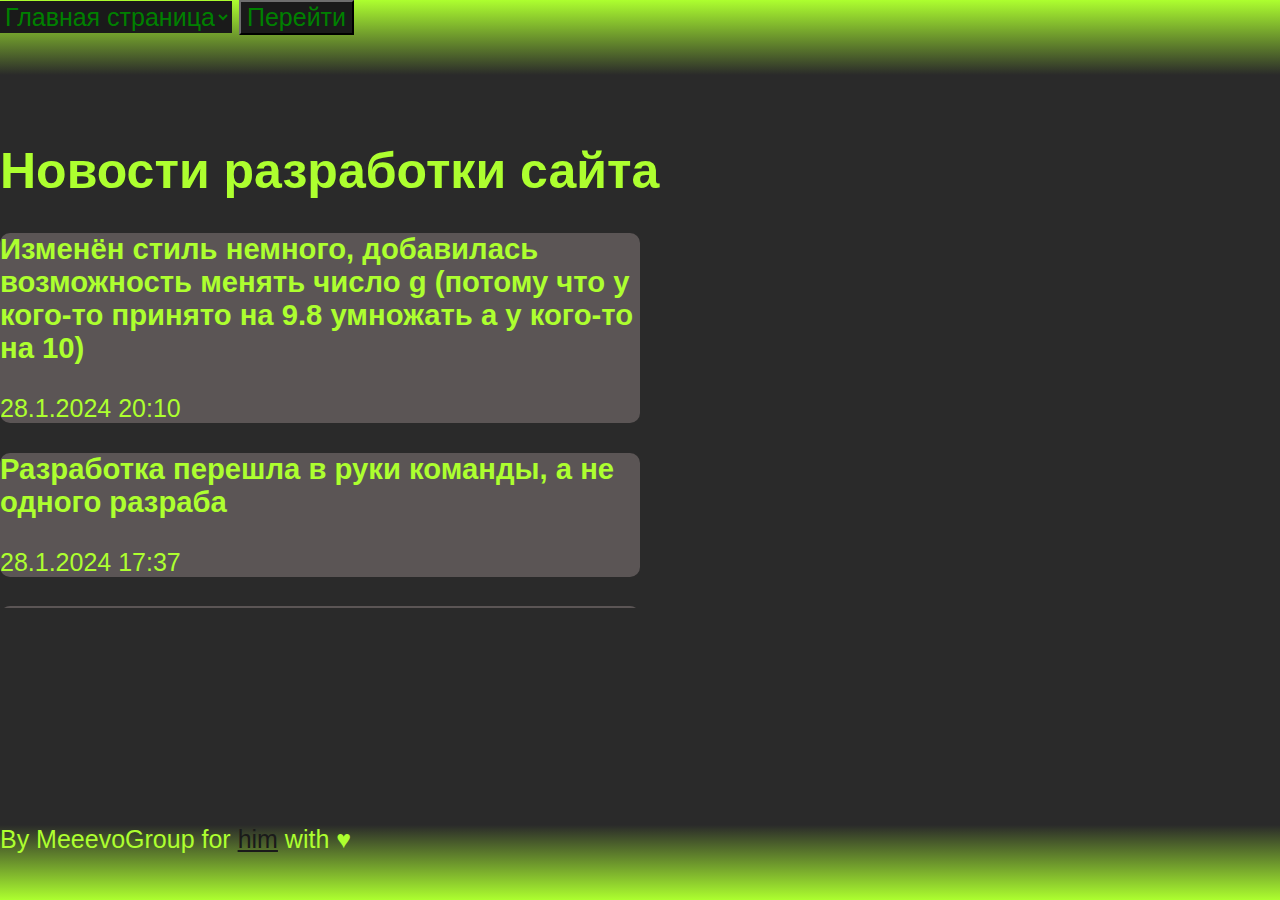
<file: mobile/index.html>
<!DOCTYPE html>
<html lang="en">
<head>
    <meta charset="UTF-8">
    <meta name="viewport" content="width=device-width, initial-scale=1.0">
    <title>Хуизика</title>
    <link rel="stylesheet" href="mobile.css">
    <script src="../app.js"></script>
    <script src="nav.js"></script>
</head>
<body>
    <header>
        <select id="nav">
            <option value="https://kotarsis8413.github.io/">Главная страница</option>
            <option value="https://kotarsis8413.github.io/physic/formuls/">Формулы</option>
            <option value="http://f0895978.xsph.ru/">MeeevoChat</option>
            <option value="http://f0895978.xsph.ru/wall">MeeevoWall</option>
            <option value="http://f0895978.xsph.ru/questions/">MeeevoQuestion</option>
        </select>
        <button onclick="gt(); return false;">Перейти</button>
    </header>
    <main>
        <h1>Новости разработки сайта</h1>
        <div class="block">
            <h3>
                Изменён стиль немного, добавилась возможность менять число g (потому что у кого-то принято на 9.8 умножать а у кого-то на 10)
            </h3>
            28.1.2024 20:10
        </div>
        <div class="block">
            <h3>
                Разработка перешла в руки команды, а не одного разраба
            </h3>
            28.1.2024 17:37
        </div>
        <div class="block">
            <h3>
                Сайт адаптирован под мобилы
            </h3>
            хз.хз.хз
        </div>
        <div class="block">
            <h3>
                База сайта готова!
            </h3>
            хз.хз.хз
        </div>
    </main>
    <footer>
        By MeeevoGroup for <a href="https://t.me/kotarsis8413">him</a> with ♥
    </footer>
</body>
</html>
</file>
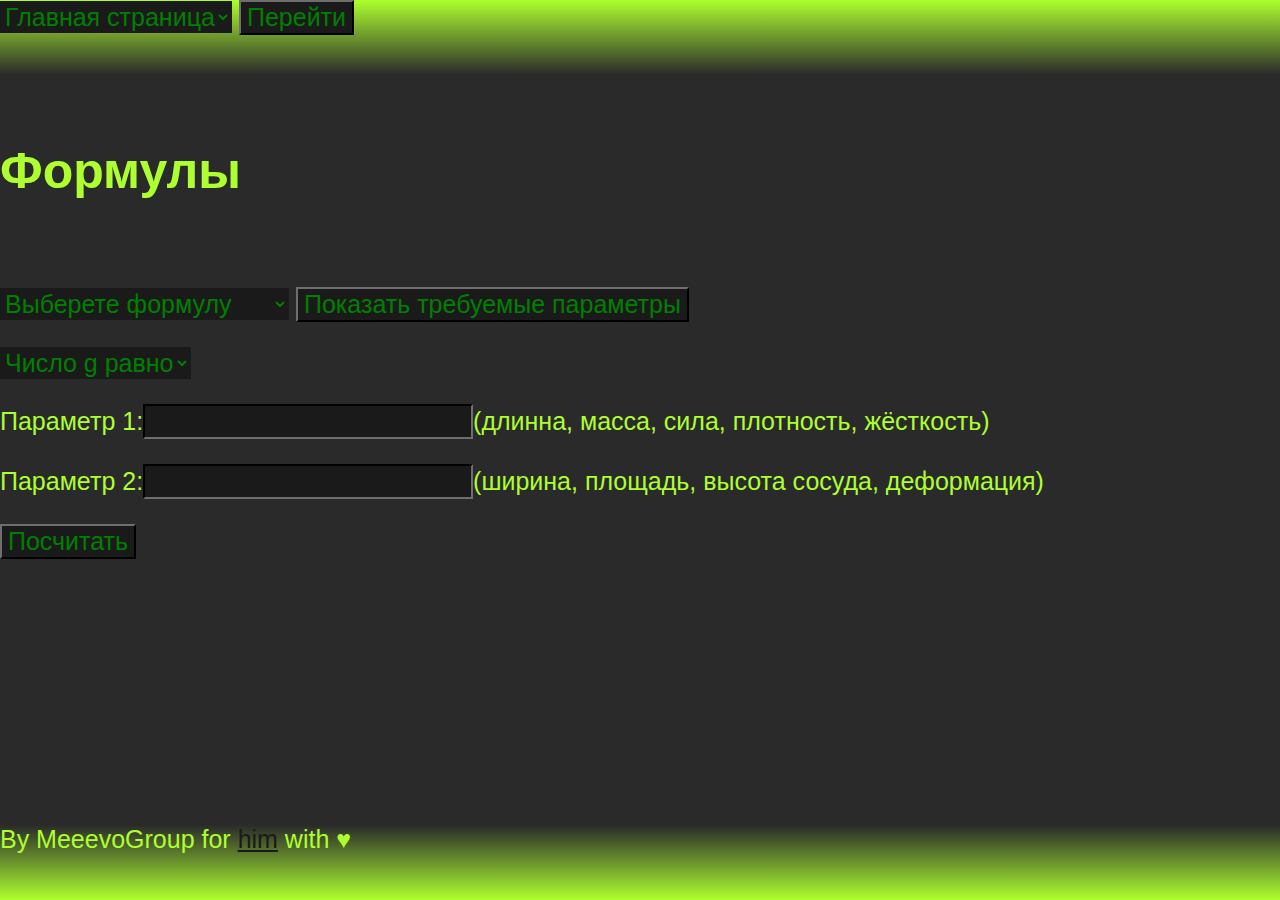
<file: mobile/formuls/index.html>
<!DOCTYPE html>
<html lang="en">
<head>
    <meta charset="UTF-8">
    <meta name="viewport" content="width=device-width, initial-scale=1.0">
    <title>Формулы</title>
    <link rel="stylesheet" href="../mobile.css">
    <script src="../../app.js"></script>
    <script src="../nav.js"></script>
    <script>
        function show() {
            var formula = document.getElementById("formula").value;

            if (formula == "S") {
                document.getElementById("par1").innerHTML = "Длинна (a)";
                document.getElementById("par2").innerHTML = "Ширина (b)";
            }
            else if (formula == "Fupr") {
                document.getElementById("par1").innerHTML = "Жёсткость (k)";
                document.getElementById("par2").innerHTML = "Деформация (x)";
            }
            else if (formula == "P") {
                document.getElementById("par1").innerHTML = "Масса (m)";
                document.getElementById("par2").innerHTML = "-";
            }
            else if (formula == "Ftyazh") {
                document.getElementById("par1").innerHTML = "Масса (m)";
                document.getElementById("par2").innerHTML = "-";
            }
            else if (formula == "dav") {
                document.getElementById("par1").innerHTML = "Сила (F)";
                document.getElementById("par2").innerHTML = "Площадь (S)";
            }
            else if (formula == "davJD") {
                document.getElementById("par1").innerHTML = "Плотность (ρ)";
                document.getElementById("par2").innerHTML = "Высота сосуда (h)";
            }
            else if (formula == "false") {
                document.getElementById("par1").innerHTML = "-";
                document.getElementById("par2").innerHTML = "-";
            }
            else if (formula == "h") {
                document.getElementById("par1").innerHTML = "Давление (p)";
                document.getElementById("par2").innerHTML = "Плотность (ρ)";
            }
        }
    </script>
</head>
<body>
    <header>
        <select id="nav">
            <option value="https://kotarsis8413.github.io/">Главная страница</option>
            <option value="https://kotarsis8413.github.io/physic/formuls/">Формулы</option>
            <option value="http://f0895978.xsph.ru/">MeeevoChat</option>
            <option value="http://f0895978.xsph.ru/wall">MeeevoWall</option>
            <option value="http://f0895978.xsph.ru/questions/">MeeevoQuestion</option>
        </select>
        <button onclick="gt(); return false;">Перейти</button>
    </header>
    <main>
        <h1>Формулы</h1><br>
        <div id="output" class="block"></div>
        <p>
            <select id="formula"><option value="false" disabled selected>Выберете формулу</option>
                <option value="S">Площадь (S)</option>
                <option value="Fupr">Fупр</option>
                <option value="Ftyazh">Fтяж</option>
                <option value="P">Вес (P)</option>
                <option value="dav">Давление (p)</option>
                <option value="davJD">Давление жидкости (p)</option>
                <option value="h">Высота (h)</option>
            </select>
            <button onclick="show(); return false;">Показать требуемые параметры</button>
        </p>
        <p>
            <select id="g"><option value="false" disabled selected>Число g равно</option><option value="9.8">9.8Н/кг</option><option value="10">10Н/кг</option></select>
        </p>
        <p>Параметр 1:<input type="number" id="first"><span id="par1">(длинна, масса, сила, плотность, жёсткость)</span></p>
        <p>Параметр 2:<input type="number" id="second"><span id="par2">(ширина, площадь, высота сосуда, деформация)</span></p>
        <button onclick="go(); return false;">Посчитать</button>
    </main>
    <footer>
        By MeeevoGroup for <a href="https://t.me/kotarsis8413">him</a> with ♥
    </footer>
</body>
</html>
</file>
<file: mobile/mobile.css>
:root {
    --bg-color-1: greenyellow; /*просто цвет*/
    --bg-color-2: rgb(42, 42, 42); /*бг*/
}

* {
    color: greenyellow;
    font-family: Arial, Helvetica, sans-serif;
}

body {
    /* background-color: var(--bg-color-2); */
    background: var(--bg-color-2);
    font-size: 25px;
}

button {
    background-color: rgb(26, 26, 26);
    border-color: rgb(26, 26, 26);
    font-size: 25px;
    transition: 2s;
    color: green;
}

button:hover {
    background-color: rgb(197, 253, 113);
    border-radius: 10px;
}

input {
    background-color: rgb(26, 26, 26);
    border-color: rgb(26, 26, 26);
    font-size: 25px;
    transition: 2s;
    color: green;
}

a {
    color: rgb(26, 26, 26);
    font-size: 25px;
    transition: 1s;
}

select {
    background-color: rgb(26, 26, 26);
    border-color: rgb(26, 26, 26);
    font-size: 25px;
    transition: 2s;
    color: green;
}
select:hover {
    color: rgb(197, 253, 113);
}


a:hover {
    color: rgb(197, 253, 113);
}

footer {
    background: linear-gradient(var(--bg-color-2), var(--bg-color-1));
    position: absolute;
    bottom: 0;
    left: 0;
    width: 100%;
    height: 75px;
}
header {
    background: linear-gradient(var(--bg-color-1), var(--bg-color-2));
    position: absolute;
    top: 0;
    left: 0;
    width: 100%;
    height: 75px;
}
main {
    position: absolute;
    
    left: 0;
    top: 12%;
    width: 100%;
    height: 500px;
    overflow: auto;
}

header .navbtn {
    border-radius: 0;
    color: greenyellow;
    background: linear-gradient(var(--bg-color-1), var(--bg-color-2));
    border-color: black;
    border-style: solid;
    width: auto;
    height: 75px;
}

main .block {
    background-color: rgba(136, 125, 125, 0.522);
    border-radius: 10px;
    max-width: 50%;
    font-size: 25px;
}
</file>
